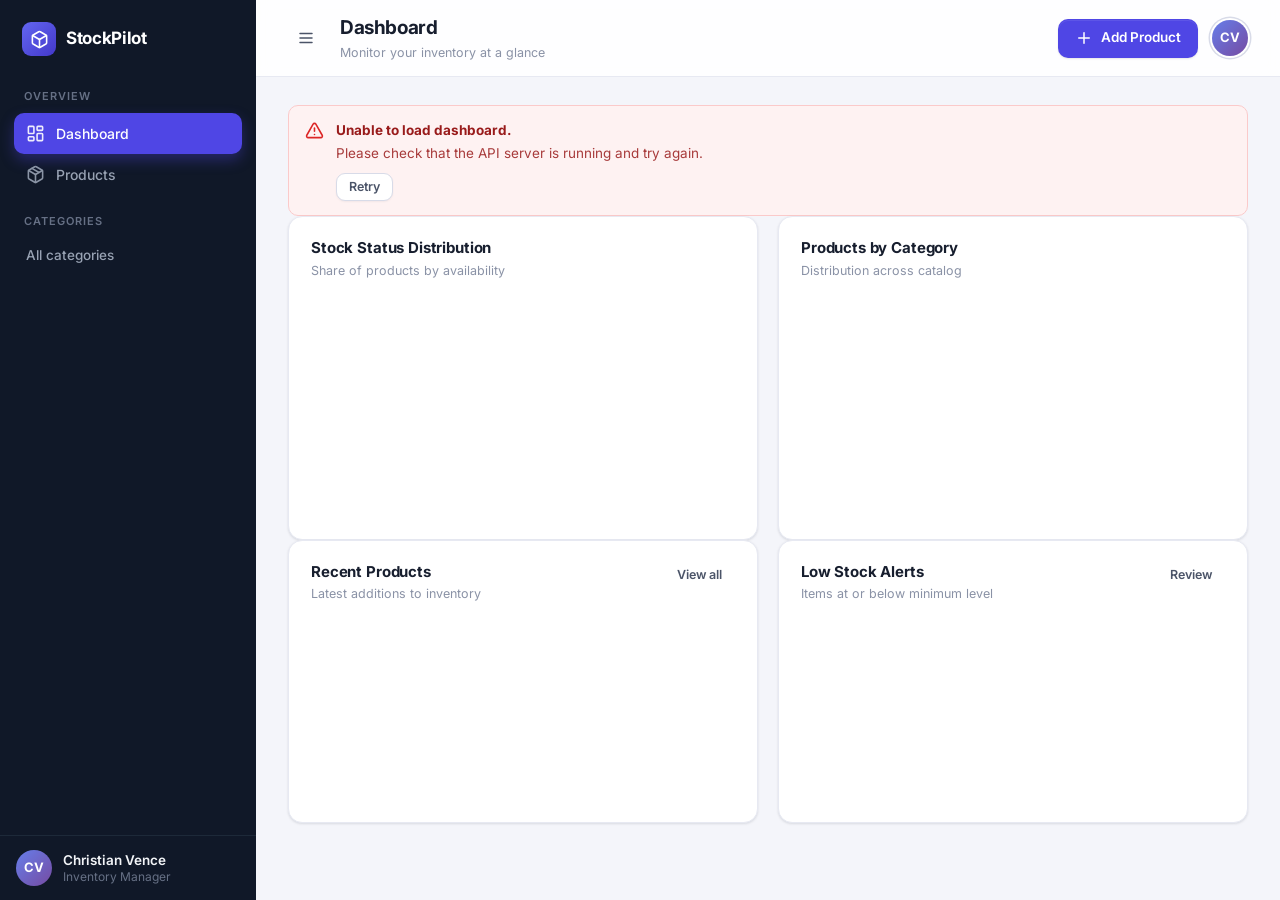
<file: frontend/index.html>
<!DOCTYPE html>
<html lang="en">
<head>
  <meta charset="UTF-8">
  <meta name="viewport" content="width=device-width, initial-scale=1.0">
  <title>StockPilot — Dashboard</title>
  <link rel="preconnect" href="https://fonts.googleapis.com">
  <link rel="preconnect" href="https://fonts.gstatic.com" crossorigin>
  <link href="https://fonts.googleapis.com/css2?family=Inter:wght@400;500;600;700;800&display=swap" rel="stylesheet">
  <link rel="stylesheet" href="css/style.css">
  <link rel="stylesheet" href="css/dashboard.css">
</head>
<body class="app-layout">

  <div class="sidebar-backdrop" id="sidebarBackdrop" hidden></div>

  <!-- ============ Sidebar ============ -->
  <aside class="sidebar" id="sidebar">
    <div class="sidebar-brand">
      <span class="brand-logo">
        <svg viewBox="0 0 24 24" fill="none" stroke="currentColor" stroke-width="2" stroke-linecap="round" stroke-linejoin="round"><path d="M21 8a2 2 0 0 0-1-1.73l-7-4a2 2 0 0 0-2 0l-7 4A2 2 0 0 0 3 8v8a2 2 0 0 0 1 1.73l7 4a2 2 0 0 0 2 0l7-4A2 2 0 0 0 21 16Z"/><path d="m3.3 7 8.7 5 8.7-5"/><path d="M12 22V12"/></svg>
      </span>
      <span class="brand-name">StockPilot</span>
    </div>

    <nav class="sidebar-nav" aria-label="Main navigation">
      <p class="nav-section">Overview</p>
      <a href="index.html" class="nav-item active" data-page="dashboard">
        <svg viewBox="0 0 24 24" fill="none" stroke="currentColor" stroke-width="2" stroke-linecap="round" stroke-linejoin="round"><rect x="3" y="3" width="7" height="9" rx="1"/><rect x="14" y="3" width="7" height="5" rx="1"/><rect x="14" y="12" width="7" height="9" rx="1"/><rect x="3" y="16" width="7" height="5" rx="1"/></svg>
        Dashboard
      </a>
      <a href="products.html" class="nav-item" data-page="products">
        <svg viewBox="0 0 24 24" fill="none" stroke="currentColor" stroke-width="2" stroke-linecap="round" stroke-linejoin="round"><path d="m7.5 4.27 9 5.15"/><path d="M21 8a2 2 0 0 0-1-1.73l-7-4a2 2 0 0 0-2 0l-7 4A2 2 0 0 0 3 8v8a2 2 0 0 0 1 1.73l7 4a2 2 0 0 0 2 0l7-4A2 2 0 0 0 21 16Z"/><path d="m3.3 7 8.7 5 8.7-5"/><path d="M12 22V12"/></svg>
        Products
      </a>

      <p class="nav-section">Categories</p>
      <div class="nav-categories" id="navCategories">
        <div class="nav-skeleton-group"><span></span><span></span><span></span><span></span></div>
      </div>
    </nav>

    <div class="sidebar-footer">
      <div class="user-chip">
        <span class="avatar">CV</span>
        <div class="user-meta">
          <span class="user-name">Christian Vence</span>
          <span class="user-role">Inventory Manager</span>
        </div>
      </div>
    </div>
  </aside>

  <!-- ============ Main area ============ -->
  <div class="main-wrapper">

    <header class="topbar">
      <button class="icon-btn menu-toggle" id="menuToggle" aria-label="Toggle navigation">
        <svg viewBox="0 0 24 24" fill="none" stroke="currentColor" stroke-width="2" stroke-linecap="round"><line x1="4" y1="6" x2="20" y2="6"/><line x1="4" y1="12" x2="20" y2="12"/><line x1="4" y1="18" x2="20" y2="18"/></svg>
      </button>
      <div class="page-heading">
        <h1>Dashboard</h1>
        <p>Monitor your inventory at a glance</p>
      </div>
      <div class="topbar-actions">
        <a href="products.html?action=new" class="btn btn-primary">
          <svg viewBox="0 0 24 24" fill="none" stroke="currentColor" stroke-width="2" stroke-linecap="round"><path d="M12 5v14"/><path d="M5 12h14"/></svg>
          Add Product
        </a>
        <span class="avatar avatar-ring">CV</span>
      </div>
    </header>

    <main class="page-content">

      <!-- Stat cards -->
      <section class="stats-grid" id="statsGrid" aria-label="Inventory summary">
        <!-- skeleton -->
        <div class="stat-card sk-card"></div>
        <div class="stat-card sk-card"></div>
        <div class="stat-card sk-card"></div>
        <div class="stat-card sk-card"></div>
        <div class="stat-card sk-card"></div>
      </section>

      <div id="dashError" class="alert alert-error" hidden>
        <svg viewBox="0 0 24 24" fill="none" stroke="currentColor" stroke-width="2" stroke-linecap="round" stroke-linejoin="round"><path d="m21.73 18-8-14a2 2 0 0 0-3.48 0l-8 14A2 2 0 0 0 4 21h16a2 2 0 0 0 1.73-3Z"/><path d="M12 9v4"/><path d="M12 17h.01"/></svg>
        <div>
          <strong>Unable to load dashboard.</strong>
          <p>Please check that the API server is running and try again.</p>
          <button class="btn btn-outline btn-sm" id="retryDashboard">Retry</button>
        </div>
      </div>

      <!-- Charts row -->
      <section class="grid-2 charts-row">
        <article class="card">
          <header class="card-header">
            <h2>Stock Status Distribution</h2>
            <p>Share of products by availability</p>
          </header>
          <div class="donut-wrap" id="statusDonutWrap">
            <div class="donut-loading sk-card"></div>
          </div>
        </article>

        <article class="card">
          <header class="card-header">
            <h2>Products by Category</h2>
            <p>Distribution across catalog</p>
          </header>
          <div class="category-bars" id="categoryBars">
            <div class="sk-bar"></div>
            <div class="sk-bar"></div>
            <div class="sk-bar"></div>
            <div class="sk-bar"></div>
          </div>
        </article>
      </section>

      <!-- Lists row -->
      <section class="grid-2 lists-row">
        <article class="card">
          <header class="card-header card-header-row">
            <div>
              <h2>Recent Products</h2>
              <p>Latest additions to inventory</p>
            </div>
            <a class="btn btn-ghost btn-sm" href="products.html?sort_by=created_at&sort_dir=desc">View all</a>
          </header>
          <ul class="item-list" id="recentList">
            <li class="sk-list-item"></li>
            <li class="sk-list-item"></li>
            <li class="sk-list-item"></li>
          </ul>
        </article>

        <article class="card">
          <header class="card-header card-header-row">
            <div>
              <h2>Low Stock Alerts</h2>
              <p>Items at or below minimum level</p>
            </div>
            <a class="btn btn-ghost btn-sm" href="products.html?status=low_stock">Review</a>
          </header>
          <ul class="item-list" id="lowStockList">
            <li class="sk-list-item"></li>
            <li class="sk-list-item"></li>
            <li class="sk-list-item"></li>
          </ul>
        </article>
      </section>

    </main>
  </div>

  <script src="js/api.js"></script>
  <script src="js/ui.js"></script>
  <script src="js/dashboard.js"></script>
</body>
</html>
</file>
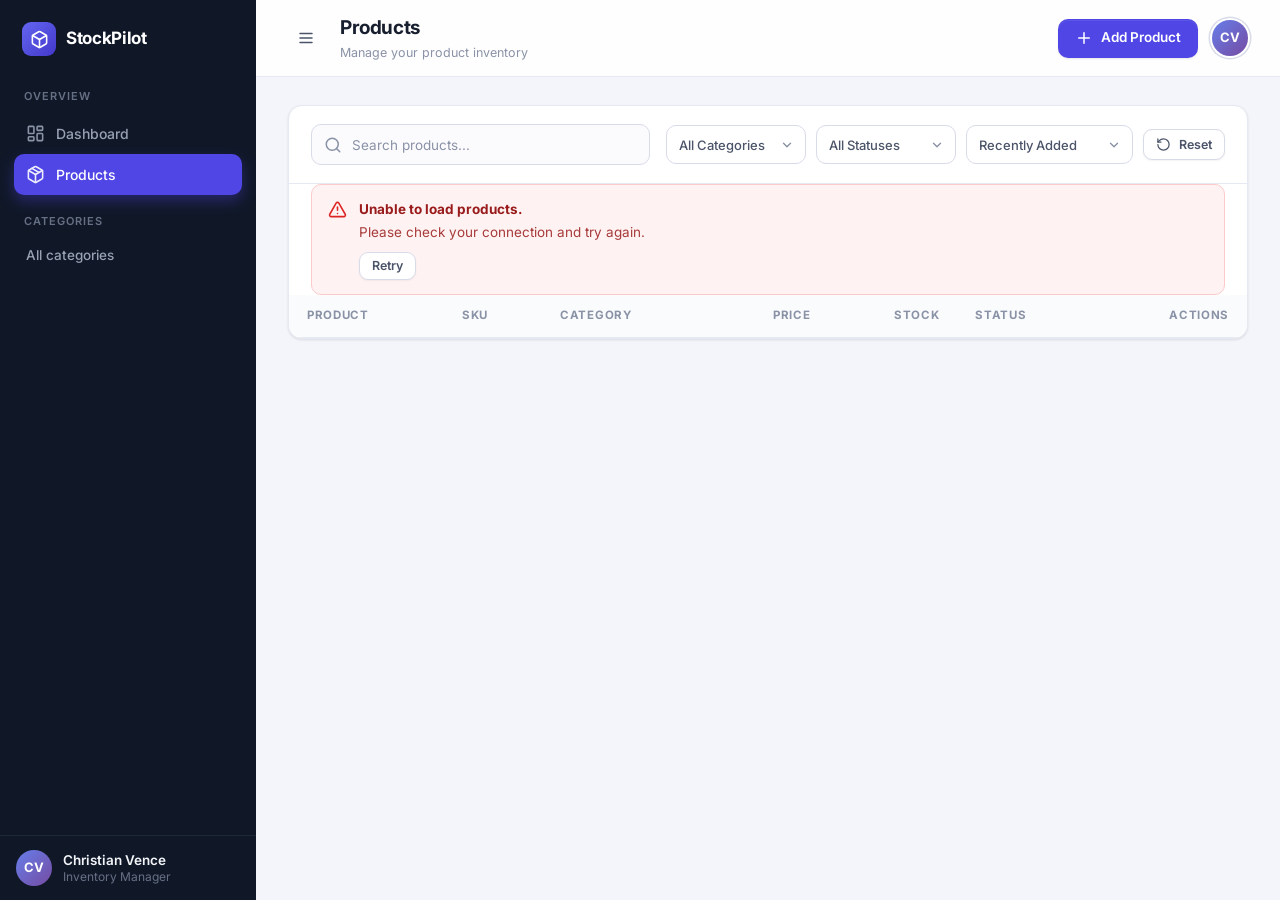
<file: frontend/products.html>
<!DOCTYPE html>
<html lang="en">
<head>
  <meta charset="UTF-8">
  <meta name="viewport" content="width=device-width, initial-scale=1.0">
  <title>StockPilot — Products</title>
  <link rel="preconnect" href="https://fonts.googleapis.com">
  <link rel="preconnect" href="https://fonts.gstatic.com" crossorigin>
  <link href="https://fonts.googleapis.com/css2?family=Inter:wght@400;500;600;700;800&display=swap" rel="stylesheet">
  <link rel="stylesheet" href="css/style.css">
  <link rel="stylesheet" href="css/products.css">
</head>
<body class="app-layout">

  <div class="sidebar-backdrop" id="sidebarBackdrop" hidden></div>

  <!-- ============ Sidebar ============ -->
  <aside class="sidebar" id="sidebar">
    <div class="sidebar-brand">
      <span class="brand-logo">
        <svg viewBox="0 0 24 24" fill="none" stroke="currentColor" stroke-width="2" stroke-linecap="round" stroke-linejoin="round"><path d="M21 8a2 2 0 0 0-1-1.73l-7-4a2 2 0 0 0-2 0l-7 4A2 2 0 0 0 3 8v8a2 2 0 0 0 1 1.73l7 4a2 2 0 0 0 2 0l7-4A2 2 0 0 0 21 16Z"/><path d="m3.3 7 8.7 5 8.7-5"/><path d="M12 22V12"/></svg>
      </span>
      <span class="brand-name">StockPilot</span>
    </div>

    <nav class="sidebar-nav" aria-label="Main navigation">
      <p class="nav-section">Overview</p>
      <a href="index.html" class="nav-item" data-page="dashboard">
        <svg viewBox="0 0 24 24" fill="none" stroke="currentColor" stroke-width="2" stroke-linecap="round" stroke-linejoin="round"><rect x="3" y="3" width="7" height="9" rx="1"/><rect x="14" y="3" width="7" height="5" rx="1"/><rect x="14" y="12" width="7" height="9" rx="1"/><rect x="3" y="16" width="7" height="5" rx="1"/></svg>
        Dashboard
      </a>
      <a href="products.html" class="nav-item active" data-page="products">
        <svg viewBox="0 0 24 24" fill="none" stroke="currentColor" stroke-width="2" stroke-linecap="round" stroke-linejoin="round"><path d="m7.5 4.27 9 5.15"/><path d="M21 8a2 2 0 0 0-1-1.73l-7-4a2 2 0 0 0-2 0l-7 4A2 2 0 0 0 3 8v8a2 2 0 0 0 1 1.73l7 4a2 2 0 0 0 2 0l7-4A2 2 0 0 0 21 16Z"/><path d="m3.3 7 8.7 5 8.7-5"/><path d="M12 22V12"/></svg>
        Products
      </a>

      <p class="nav-section">Categories</p>
      <div class="nav-categories" id="navCategories">
        <div class="nav-skeleton-group"><span></span><span></span><span></span><span></span></div>
      </div>
    </nav>

    <div class="sidebar-footer">
      <div class="user-chip">
        <span class="avatar">CV</span>
        <div class="user-meta">
          <span class="user-name">Christian Vence</span>
          <span class="user-role">Inventory Manager</span>
        </div>
      </div>
    </div>
  </aside>

  <!-- ============ Main area ============ -->
  <div class="main-wrapper">

    <header class="topbar">
      <button class="icon-btn menu-toggle" id="menuToggle" aria-label="Toggle navigation">
        <svg viewBox="0 0 24 24" fill="none" stroke="currentColor" stroke-width="2" stroke-linecap="round"><line x1="4" y1="6" x2="20" y2="6"/><line x1="4" y1="12" x2="20" y2="12"/><line x1="4" y1="18" x2="20" y2="18"/></svg>
      </button>
      <div class="page-heading">
        <h1>Products</h1>
        <p id="productsSubtitle">Manage your product inventory</p>
      </div>
      <div class="topbar-actions">
        <button class="btn btn-primary" id="addProductBtn">
          <svg viewBox="0 0 24 24" fill="none" stroke="currentColor" stroke-width="2" stroke-linecap="round"><path d="M12 5v14"/><path d="M5 12h14"/></svg>
          Add Product
        </button>
        <span class="avatar avatar-ring">CV</span>
      </div>
    </header>

    <main class="page-content">

      <article class="card table-card">

        <!-- Toolbar -->
        <header class="toolbar">
          <div class="search-box">
            <svg viewBox="0 0 24 24" fill="none" stroke="currentColor" stroke-width="2" stroke-linecap="round"><circle cx="11" cy="11" r="8"/><path d="m21 21-4.35-4.35"/></svg>
            <input type="search" id="searchInput" placeholder="Search products..." autocomplete="off">
          </div>

          <div class="toolbar-controls">
            <select id="categoryFilter" aria-label="Filter by category">
              <option value="">All Categories</option>
            </select>

            <select id="statusFilter" aria-label="Filter by stock status">
              <option value="">All Statuses</option>
              <option value="in_stock">In Stock</option>
              <option value="low_stock">Low Stock</option>
              <option value="out_of_stock">Out of Stock</option>
            </select>

            <select id="sortBy" aria-label="Sort products">
              <option value="created_at:desc">Recently Added</option>
              <option value="name:asc">Name (A–Z)</option>
              <option value="name:desc">Name (Z–A)</option>
              <option value="price:asc">Price (Low → High)</option>
              <option value="price:desc">Price (High → Low)</option>
              <option value="stock_quantity:asc">Stock (Low → High)</option>
              <option value="stock_quantity:desc">Stock (High → Low)</option>
            </select>

            <button class="btn btn-outline btn-sm" id="resetFilters" title="Reset filters">
              <svg viewBox="0 0 24 24" fill="none" stroke="currentColor" stroke-width="2" stroke-linecap="round" stroke-linejoin="round"><path d="M3 12a9 9 0 1 0 9-9 9.75 9.75 0 0 0-6.74 2.74L3 8"/><path d="M3 3v5h5"/></svg>
              Reset
            </button>
          </div>
        </header>

        <!-- Error state -->
        <div class="alert alert-error alert-inline" id="tableError" hidden>
          <svg viewBox="0 0 24 24" fill="none" stroke="currentColor" stroke-width="2" stroke-linecap="round" stroke-linejoin="round"><path d="m21.73 18-8-14a2 2 0 0 0-3.48 0l-8 14A2 2 0 0 0 4 21h16a2 2 0 0 0 1.73-3Z"/><path d="M12 9v4"/><path d="M12 17h.01"/></svg>
          <div>
            <strong>Unable to load products.</strong>
            <p>Please check your connection and try again.</p>
            <button class="btn btn-outline btn-sm" id="retryLoad">Retry</button>
          </div>
        </div>

        <!-- Table -->
        <div class="table-scroll">
          <table class="product-table">
            <thead>
              <tr>
                <th>Product</th>
                <th>SKU</th>
                <th>Category</th>
                <th class="th-right">Price</th>
                <th class="th-right">Stock</th>
                <th>Status</th>
                <th class="th-right">Actions</th>
              </tr>
            </thead>
            <tbody id="productTableBody"></tbody>
          </table>
        </div>

        <!-- Empty state -->
        <div class="empty-state" id="emptyState" hidden>
          <div class="empty-icon">
            <svg viewBox="0 0 24 24" fill="none" stroke="currentColor" stroke-width="1.6" stroke-linecap="round" stroke-linejoin="round"><path d="M21 8a2 2 0 0 0-1-1.73l-7-4a2 2 0 0 0-2 0l-7 4A2 2 0 0 0 3 8v8a2 2 0 0 0 1 1.73l7 4a2 2 0 0 0 2 0l7-4A2 2 0 0 0 21 16Z"/><path d="m3.3 7 8.7 5 8.7-5"/><path d="M12 22V12"/></svg>
          </div>
          <h3>No products found</h3>
          <p>Add your first product to start managing<br>your inventory.</p>
          <button class="btn btn-primary" id="emptyAddBtn">
            <svg viewBox="0 0 24 24" fill="none" stroke="currentColor" stroke-width="2" stroke-linecap="round"><path d="M12 5v14"/><path d="M5 12h14"/></svg>
            Add Product
          </button>
        </div>

        <!-- Pagination -->
        <footer class="table-footer" id="tableFooter" hidden>
          <p class="page-info" id="pageInfo"></p>
          <div class="pager">
            <button class="btn btn-outline btn-sm" id="prevPage">&laquo; Prev</button>
            <button class="btn btn-outline btn-sm" id="nextPage">Next &raquo;</button>
          </div>
        </footer>
      </article>

    </main>
  </div>

  <!-- ============ Product form modal ============ -->
  <div class="modal-overlay" id="productModal" hidden>
    <div class="modal" role="dialog" aria-modal="true" aria-labelledby="modalTitle">
      <header class="modal-header">
        <div>
          <h2 id="modalTitle">Add Product</h2>
          <p id="modalSubtitle">Fill in the details below to create a new product.</p>
        </div>
        <button class="icon-btn modal-close" data-close-modal aria-label="Close dialog">
          <svg viewBox="0 0 24 24" fill="none" stroke="currentColor" stroke-width="2" stroke-linecap="round"><path d="M18 6 6 18"/><path d="m6 6 12 12"/></svg>
        </button>
      </header>

      <form id="productForm" novalidate>
        <input type="hidden" id="productId" name="id">

        <div class="form-grid">
          <div class="form-group span-2">
            <label for="productName">Product Name <span class="req">*</span></label>
            <input type="text" id="productName" name="name" placeholder="e.g. Wireless Mouse MX-200" maxlength="150">
            <small class="field-error" data-error-for="name"></small>
          </div>

          <div class="form-group">
            <label for="productSku">SKU</label>
            <input type="text" id="productSku" name="sku" placeholder="Auto-generated if left blank" maxlength="50">
            <small class="field-hint">Leave blank to auto-generate.</small>
            <small class="field-error" data-error-for="sku"></small>
          </div>

          <div class="form-group">
            <label for="productCategory">Category <span class="req">*</span></label>
            <select id="productCategory" name="category_id">
              <option value="">Select category…</option>
            </select>
            <small class="field-error" data-error-for="category_id"></small>
          </div>

          <div class="form-group">
            <label for="productPrice">Price ($) <span class="req">*</span></label>
            <input type="number" id="productPrice" name="price" placeholder="0.00" min="0" step="0.01">
            <small class="field-error" data-error-for="price"></small>
          </div>

          <div class="form-group">
            <label for="productStock">Stock Quantity <span class="req">*</span></label>
            <input type="number" id="productStock" name="stock_quantity" placeholder="0" min="0" step="1">
            <small class="field-error" data-error-for="stock_quantity"></small>
          </div>

          <div class="form-group">
            <label for="productMinStock">Minimum Stock Level <span class="req">*</span></label>
            <input type="number" id="productMinStock" name="minimum_stock" placeholder="0" min="0" step="1">
            <small class="field-hint">Alerts trigger at or below this level.</small>
            <small class="field-error" data-error-for="minimum_stock"></small>
          </div>

          <div class="form-group">
            <label for="productImage">Product Image</label>
            <div class="file-field" id="fileField">
              <input type="file" id="productImage" name="image" accept="image/png,image/jpeg,image/gif,image/webp" hidden>
              <button type="button" class="btn btn-outline btn-sm" id="imagePickBtn">
                <svg viewBox="0 0 24 24" fill="none" stroke="currentColor" stroke-width="2" stroke-linecap="round" stroke-linejoin="round"><path d="M21 15V6a2 2 0 0 0-2-2H5a2 2 0 0 0-2 2v9"/><path d="m3 15 4.09-4.09a2 2 0 0 1 2.82 0L16 17"/><circle cx="10" cy="9" r="1.5"/><path d="M21 15l-4.09-4.09a2 2 0 0 0-2.82 0L8 17"/></svg>
                Choose image
              </button>
              <small class="file-name" id="fileName">JPG, PNG, GIF or WebP — max 2&nbsp;MB</small>
            </div>
            <small class="field-error" data-error-for="image"></small>
          </div>

          <div class="form-group image-preview-group" id="imagePreviewGroup" hidden>
            <img id="imagePreview" alt="Image preview">
            <button type="button" class="icon-btn remove-image" id="removeImageBtn" title="Remove image">
              <svg viewBox="0 0 24 24" fill="none" stroke="currentColor" stroke-width="2" stroke-linecap="round"><path d="M18 6 6 18"/><path d="m6 6 12 12"/></svg>
            </button>
          </div>
        </div>

        <footer class="modal-actions">
          <button type="button" class="btn btn-ghost" data-close-modal>Cancel</button>
          <button type="submit" class="btn btn-primary" id="submitProductBtn">
            <span class="spinner" hidden></span>
            <span id="submitLabel">Create Product</span>
          </button>
        </footer>
      </form>
    </div>
  </div>

  <!-- ============ Delete confirm modal ============ -->
  <div class="modal-overlay" id="deleteModal" hidden>
    <div class="modal modal-sm" role="alertdialog" aria-modal="true" aria-labelledby="deleteTitle">
      <header class="modal-header no-border">
        <div class="delete-icon">
          <svg viewBox="0 0 24 24" fill="none" stroke="currentColor" stroke-width="2" stroke-linecap="round" stroke-linejoin="round"><path d="M3 6h18"/><path d="M19 6v14a2 2 0 0 1-2 2H7a2 2 0 0 1-2-2V6"/><path d="M8 6V4a2 2 0 0 1 2-2h4a2 2 0 0 1 2 2v2"/><line x1="10" y1="11" x2="10" y2="17"/><line x1="14" y1="11" x2="14" y2="17"/></svg>
        </div>
      </header>
      <div class="delete-body">
        <h2 id="deleteTitle">Delete Product?</h2>
        <p id="deleteMessage">Are you sure you want to permanently remove this product from your inventory?</p>
      </div>
      <footer class="modal-actions centered">
        <button class="btn btn-ghost" id="cancelDelete">Cancel</button>
        <button class="btn btn-danger" id="confirmDelete">
          <span class="spinner spinner-light" hidden></span>
          <span>Delete</span>
        </button>
      </footer>
    </div>
  </div>

  <script src="js/api.js"></script>
  <script src="js/ui.js"></script>
  <script src="js/products.js"></script>
</body>
</html>
</file>
<file: frontend/css/style.css>
/* ============================================================
   StockPilot — Shared styles (design system + layout)
   ============================================================ */

/* ---------- Design tokens ---------- */
:root {
  --bg: #f4f5fa;
  --surface: #ffffff;
  --border: #e7e9f2;
  --border-strong: #d8dbe8;

  --text-1: #171e2e;
  --text-2: #4b5468;
  --text-3: #8a92a6;

  --primary: #4f46e5;
  --primary-strong: #4338ca;
  --primary-soft: #eef0fe;

  --success: #16a34a;
  --success-bg: #ecfdf3;
  --success-border: #c7f0d4;

  --warning: #b45309;
  --warning-bg: #fff8eb;
  --warning-border: #fbe3ae;

  --danger: #dc2626;
  --danger-strong: #b91c1c;
  --danger-bg: #fef2f2;
  --danger-border: #fbcaca;

  --sidebar-bg: #101828;
  --sidebar-text: #98a2b3;
  --sidebar-active: #1d2939;

  --radius-sm: 8px;
  --radius-md: 10px;
  --radius-lg: 14px;

  --shadow-xs: 0 1px 2px rgba(16, 24, 40, .05);
  --shadow-sm: 0 1px 3px rgba(16, 24, 40, .08), 0 1px 2px rgba(16, 24, 40, .04);
  --shadow-lg: 0 20px 45px rgba(16, 24, 40, .18);

  --font: 'Inter', -apple-system, BlinkMacSystemFont, 'Segoe UI', Roboto, sans-serif;
}

/* ---------- Reset ---------- */
*, *::before, *::after { box-sizing: border-box; }

html { -webkit-text-size-adjust: 100%; }

body {
  margin: 0;
  font-family: var(--font);
  font-size: 14px;
  line-height: 1.5;
  color: var(--text-1);
  background: var(--bg);
  -webkit-font-smoothing: antialiased;
}

img { max-width: 100%; display: block; }

h1, h2, h3, p, ul { margin: 0; }
ul { padding: 0; list-style: none; }
button { font-family: inherit; cursor: pointer; }
input, select { font-family: inherit; }

svg { width: 18px; height: 18px; flex-shrink: 0; }

[hidden] { display: none !important; }

/* ============================================================
   Layout
   ============================================================ */
.app-layout { min-height: 100vh; }

.main-wrapper {
  margin-left: 256px;
  min-height: 100vh;
  display: flex;
  flex-direction: column;
  transition: margin-left .25s ease;
}

.page-content {
  padding: 28px 32px 48px;
  flex: 1;
}

/* ============================================================
   Sidebar
   ============================================================ */
.sidebar {
  position: fixed;
  inset: 0 auto 0 0;
  width: 256px;
  background: var(--sidebar-bg);
  color: var(--sidebar-text);
  display: flex;
  flex-direction: column;
  z-index: 60;
}

.sidebar-brand {
  display: flex;
  align-items: center;
  gap: 10px;
  padding: 22px 22px 20px;
  color: #fff;
}

.brand-logo {
  display: grid;
  place-items: center;
  width: 34px;
  height: 34px;
  border-radius: 9px;
  background: linear-gradient(135deg, #6366f1, #4338ca);
  color: #fff;
}
.brand-logo svg { width: 19px; height: 19px; }

.brand-name {
  font-size: 17px;
  font-weight: 700;
  letter-spacing: -.02em;
}

.sidebar-nav {
  flex: 1;
  overflow-y: auto;
  padding: 6px 14px 20px;
}

.nav-section {
  margin: 18px 10px 8px;
  font-size: 11px;
  font-weight: 600;
  letter-spacing: .09em;
  text-transform: uppercase;
  color: #667085;
}
.nav-section:first-child { margin-top: 6px; }

.nav-item,
.nav-subitem {
  display: flex;
  align-items: center;
  gap: 11px;
  padding: 10px 12px;
  border-radius: var(--radius-md);
  color: var(--sidebar-text);
  text-decoration: none;
  font-weight: 500;
  transition: background .15s ease, color .15s ease;
}

.nav-item:hover, .nav-subitem:hover { background: var(--sidebar-active); color: #eaecf0; }

.nav-item.active {
  background: var(--primary);
  color: #fff;
  box-shadow: 0 6px 14px rgba(79, 70, 229, .35);
}

.nav-item svg { width: 19px; height: 19px; opacity: .9; }

.nav-categories { display: flex; flex-direction: column; gap: 2px; }

.nav-subitem { justify-content: space-between; font-size: 13.5px; padding-top: 8px; padding-bottom: 8px; }
.nav-subitem span:first-child { overflow: hidden; text-overflow: ellipsis; white-space: nowrap; }

.nav-count {
  min-width: 24px;
  text-align: center;
  padding: 1px 7px;
  border-radius: 99px;
  background: var(--sidebar-active);
  color: #cbd5e1;
  font-size: 11.5px;
  font-weight: 600;
}
.nav-subitem:hover .nav-count { background: #334155; }

.nav-skeleton-group { display: flex; flex-direction: column; gap: 8px; padding: 4px 12px; }
.nav-skeleton-group span { height: 12px; border-radius: 6px; background: #1d2939; }
.nav-skeleton-group span:nth-child(2) { width: 80%; }
.nav-skeleton-group span:nth-child(3) { width: 65%; }
.nav-skeleton-group span:nth-child(4) { width: 72%; }

.sidebar-footer {
  padding: 14px 16px;
  border-top: 1px solid #1d2939;
}

.user-chip { display: flex; align-items: center; gap: 11px; }

.user-meta { display: flex; flex-direction: column; line-height: 1.25; min-width: 0; }
.user-name { color: #f2f4f7; font-size: 13.5px; font-weight: 600; white-space: nowrap; overflow: hidden; text-overflow: ellipsis; }
.user-role { color: #667085; font-size: 12px; }

.avatar {
  display: inline-grid;
  place-items: center;
  width: 36px;
  height: 36px;
  border-radius: 50%;
  background: linear-gradient(135deg, #667eea, #764ba2);
  color: #fff;
  font-size: 13px;
  font-weight: 700;
  flex-shrink: 0;
  user-select: none;
}
.avatar-ring { box-shadow: 0 0 0 2px var(--surface), 0 0 0 3.5px var(--border-strong); }

.sidebar-backdrop {
  position: fixed;
  inset: 0;
  background: rgba(16, 24, 40, .55);
  backdrop-filter: blur(1px);
  z-index: 55;
}

/* ============================================================
   Topbar
   ============================================================ */
.topbar {
  position: sticky;
  top: 0;
  z-index: 40;
  display: flex;
  align-items: center;
  gap: 16px;
  padding: 14px 32px;
  background: rgba(255, 255, 255, .86);
  backdrop-filter: blur(10px);
  border-bottom: 1px solid var(--border);
}

.menu-toggle { display: none; }

.page-heading h1 {
  font-size: 19px;
  font-weight: 700;
  letter-spacing: -.02em;
}
.page-heading p { font-size: 12.5px; color: var(--text-3); margin-top: 1px; }

.topbar-actions {
  margin-left: auto;
  display: flex;
  align-items: center;
  gap: 14px;
}

/* ============================================================
   Buttons
   ============================================================ */
.btn {
  display: inline-flex;
  align-items: center;
  justify-content: center;
  gap: 8px;
  padding: 9.5px 16px;
  border-radius: var(--radius-md);
  border: 1px solid transparent;
  font-size: 13.5px;
  font-weight: 600;
  line-height: 1;
  text-decoration: none;
  white-space: nowrap;
  transition: background .15s ease, border-color .15s ease, color .15s ease, box-shadow .15s ease;
}

.btn-primary {
  background: var(--primary);
  color: #fff;
  box-shadow: 0 1px 2px rgba(16, 24, 40, .1), inset 0 1px 0 rgba(255,255,255,.08);
}
.btn-primary:hover { background: var(--primary-strong); }
.btn-primary:disabled { opacity: .65; cursor: not-allowed; }

.btn-outline {
  background: var(--surface);
  border-color: var(--border-strong);
  color: var(--text-2);
  box-shadow: var(--shadow-xs);
}
.btn-outline:hover { border-color: #b9bfd3; color: var(--text-1); }

.btn-ghost { background: transparent; color: var(--text-2); }
.btn-ghost:hover { background: #eceef5; color: var(--text-1); }

.btn-danger { background: var(--danger); color: #fff; }
.btn-danger:hover { background: var(--danger-strong); }

.btn-sm { padding: 7px 12px; font-size: 12.5px; border-radius: 9px; }
.btn-sm svg { width: 15px; height: 15px; }

.icon-btn {
  display: grid;
  place-items: center;
  width: 36px;
  height: 36px;
  border: none;
  border-radius: var(--radius-md);
  background: transparent;
  color: var(--text-2);
  transition: background .15s ease;
}
.icon-btn:hover { background: #eceef5; color: var(--text-1); }

/* Action buttons in tables */
.row-actions { display: inline-flex; gap: 4px; }
.action-btn {
  display: grid;
  place-items: center;
  width: 31px;
  height: 31px;
  border: none;
  border-radius: 8px;
  background: transparent;
  color: var(--text-3);
  transition: background .15s ease, color .15s ease;
}
.action-btn svg { width: 15.5px; height: 15.5px; }
.action-btn.view:hover { background: var(--primary-soft); color: var(--primary); }
.action-btn.edit:hover { background: var(--warning-bg); color: var(--warning); }
.action-btn.delete:hover { background: var(--danger-bg); color: var(--danger); }

/* Spinner */
.spinner {
  width: 15px;
  height: 15px;
  border: 2px solid rgba(255, 255, 255, .35);
  border-top-color: #fff;
  border-radius: 50%;
  animation: spin .7s linear infinite;
}
.spinner-dark { border-color: rgba(79, 70, 229, .25); border-top-color: var(--primary); }

@keyframes spin { to { transform: rotate(360deg); } }

/* ============================================================
   Cards
   ============================================================ */
.card {
  background: var(--surface);
  border: 1px solid var(--border);
  border-radius: var(--radius-lg);
  box-shadow: var(--shadow-sm);
}

.card-header { padding: 20px 22px 0; }
.card-header h2 { font-size: 15px; font-weight: 700; letter-spacing: -.01em; }
.card-header p { font-size: 12.5px; color: var(--text-3); margin-top: 2px; }

.card-header-row {
  display: flex;
  align-items: flex-start;
  justify-content: space-between;
  gap: 12px;
}

/* Generic two-column section */
.grid-2 {
  display: grid;
  grid-template-columns: repeat(2, minmax(0, 1fr));
  gap: 20px;
}

/* ============================================================
   Badges & status pills
   ============================================================ */
.badge {
  display: inline-flex;
  align-items: center;
  gap: 6px;
  padding: 4px 10px;
  border-radius: 99px;
  font-size: 12px;
  font-weight: 600;
  line-height: 1.35;
  white-space: nowrap;
}
.badge::before {
  content: '';
  width: 6px;
  height: 6px;
  border-radius: 50%;
  background: currentColor;
}

.badge-in_stock    { background: var(--success-bg); color: #15803d; border: 1px solid var(--success-border); }
.badge-low_stock   { background: var(--warning-bg); color: var(--warning); border: 1px solid var(--warning-border); }
.badge-out_of_stock{ background: var(--danger-bg);  color: var(--danger);  border: 1px solid var(--danger-border); }

/* ============================================================
   Alerts / states
   ============================================================ */
.alert {
  display: flex;
  gap: 12px;
  align-items: flex-start;
  padding: 14px 16px;
  border-radius: var(--radius-md);
  font-size: 13.5px;
}
.alert svg { width: 19px; height: 19px; margin-top: 1px; }
.alert p { margin-top: 2px; color: inherit; opacity: .85; }
.alert .btn { margin-top: 10px; }

.alert-error { background: var(--danger-bg); border: 1px solid var(--danger-border); color: #991b1b; }
.alert-error svg { color: var(--danger); }

.alert-inline { margin: 0 22px; }

/* Empty state */
.empty-state {
  display: flex;
  flex-direction: column;
  align-items: center;
  text-align: center;
  padding: 56px 24px 64px;
  gap: 6px;
}
.empty-state h3 { font-size: 16px; font-weight: 700; margin-top: 16px; }
.empty-state p { color: var(--text-3); font-size: 13.5px; }
.empty-state .btn { margin-top: 18px; }

.empty-icon {
  display: grid;
  place-items: center;
  width: 64px;
  height: 64px;
  border-radius: 18px;
  background: var(--bg);
  border: 1px dashed var(--border-strong);
  color: var(--text-3);
}
.empty-icon svg { width: 30px; height: 30px; }

/* Skeleton shimmer */
.sk-card { position: relative; overflow: hidden; }
.sk-card::after {
  content: '';
  position: absolute;
  inset: 0;
  background: linear-gradient(90deg, transparent, rgba(255,255,255,.65), transparent);
  animation: shimmer 1.4s infinite;
}
@keyframes shimmer { from { transform: translateX(-100%);} to { transform: translateX(100%);} }

/* ============================================================
   Forms
   ============================================================ */
.form-grid {
  display: grid;
  grid-template-columns: repeat(2, minmax(0, 1fr));
  gap: 16px 18px;
  padding: 22px 24px;
}

.span-2 { grid-column: span 2; }

.form-group { display: flex; flex-direction: column; gap: 6px; min-width: 0; }

.form-group label {
  font-size: 12.5px;
  font-weight: 600;
  color: var(--text-2);
}
.req { color: var(--danger); }

.form-group input[type="text"],
.form-group input[type="number"],
.form-group select {
  height: 41px;
  padding: 0 12px;
  border: 1px solid var(--border-strong);
  border-radius: var(--radius-md);
  background: var(--surface);
  font-size: 13.5px;
  color: var(--text-1);
  transition: border-color .15s ease, box-shadow .15s ease;
  width: 100%;
}

.form-group input:focus, .form-group select:focus {
  outline: none;
  border-color: var(--primary);
  box-shadow: 0 0 0 3.5px rgba(79, 70, 229, .13);
}

.form-group input.invalid, .form-group select.invalid { border-color: var(--danger); }
.form-group input.invalid:focus, .form-group select.invalid:focus { box-shadow: 0 0 0 3.5px rgba(220, 38, 38, .12); }

.field-hint { font-size: 11.5px; color: var(--text-3); }
.field-error { font-size: 11.5px; color: var(--danger); min-height: 14px; font-weight: 500; }
.field-error:empty { display: none; }

/* File field */
.file-field { display: flex; align-items: center; gap: 10px; flex-wrap: wrap; }
.file-name { font-size: 11.5px; color: var(--text-3); max-width: 100%; word-break: break-all; }

.image-preview-group {
  flex-direction: row !important;
  align-items: flex-start !important;
  gap: 10px !important;
}
.image-preview-group img {
  width: 74px;
  height: 74px;
  object-fit: cover;
  border-radius: var(--radius-md);
  border: 1px solid var(--border);
}
.remove-image { border: 1px solid var(--border-strong); background: var(--surface); width: 28px; height: 28px; }
.remove-image svg { width: 13px; height: 13px; }

/* ============================================================
   Modals
   ============================================================ */
.modal-overlay {
  position: fixed;
  inset: 0;
  z-index: 90;
  display: grid;
  place-items: center;
  padding: 20px;
  background: rgba(16, 24, 40, .55);
  backdrop-filter: blur(3px);
  animation: fadeIn .18s ease;
}

.modal {
  width: min(720px, 100%);
  max-height: calc(100vh - 48px);
  overflow-y: auto;
  background: var(--surface);
  border-radius: 16px;
  box-shadow: var(--shadow-lg);
  animation: popIn .22s cubic-bezier(.2, .9, .3, 1.2);
}

.modal-sm { width: min(430px, 100%); }

@keyframes fadeIn { from { opacity: 0; } to { opacity: 1; } }
@keyframes popIn { from { opacity: 0; transform: translateY(14px) scale(.97); } to { opacity: 1; transform: none; } }

.modal-header {
  position: sticky;
  top: 0;
  z-index: 2;
  display: flex;
  align-items: flex-start;
  justify-content: space-between;
  gap: 14px;
  padding: 22px 24px 16px;
  background: var(--surface);
  border-bottom: 1px solid var(--border);
}
.modal-header.no-border { border-bottom: none; }
.modal-header h2 { font-size: 17px; font-weight: 700; letter-spacing: -.01em; }
.modal-header p { font-size: 12.5px; color: var(--text-3); margin-top: 3px; }

.modal-actions {
  display: flex;
  justify-content: flex-end;
  gap: 10px;
  padding: 18px 24px 24px;
  border-top: 1px solid var(--border);
  background: #fbfbfd;
  position: sticky;
  bottom: 0;
}
.modal-actions.centered { justify-content: center; border-top: none; background: var(--surface); }

/* Delete dialog specifics */
.delete-body { text-align: center; padding: 4px 32px 8px; }
.delete-body h2 { font-size: 17px; }
.delete-body p { margin-top: 8px; font-size: 13.5px; color: var(--text-2); }

.delete-icon {
  display: grid;
  place-items: center;
  width: 58px;
  height: 58px;
  margin: 26px auto 0;
  border-radius: 50%;
  background: var(--danger-bg);
  color: var(--danger);
}
.delete-icon svg { width: 26px; height: 26px; }

/* ============================================================
   Toasts
   ============================================================ */
.toast-container {
  position: fixed;
  top: 18px;
  right: 18px;
  z-index: 120;
  display: flex;
  flex-direction: column;
  gap: 10px;
  width: min(360px, calc(100vw - 36px));
}

.toast {
  display: flex;
  align-items: flex-start;
  gap: 11px;
  padding: 13px 14px;
  background: var(--surface);
  border: 1px solid var(--border);
  border-left-width: 3.5px;
  border-radius: 12px;
  box-shadow: 0 12px 30px rgba(16, 24, 40, .16);
  animation: toastIn .28s cubic-bezier(.2, .9, .3, 1.15);
}
.toast.leaving { animation: toastOut .22s ease forwards; }

@keyframes toastIn { from { opacity: 0; transform: translateX(24px); } to { opacity: 1; transform: none; } }
@keyframes toastOut { to { opacity: 0; transform: translateX(24px); } }

.toast svg { width: 18px; height: 18px; margin-top: 1px; }
.toast-content { min-width: 0; flex: 1; }
.toast-title { font-size: 13.5px; font-weight: 700; }
.toast-message { font-size: 12.5px; color: var(--text-2); margin-top: 1px; word-break: break-word; }

.toast-close {
  border: none;
  background: transparent;
  color: var(--text-3);
  padding: 2px;
  display: grid;
  place-items: center;
}
.toast-close svg { width: 14px; height: 14px; margin: 0; }

.toast-success { border-left-color: var(--success); }
.toast-success > svg:first-of-type { color: var(--success); }
.toast-error   { border-left-color: var(--danger); }
.toast-error > svg:first-of-type { color: var(--danger); }
.toast-warning { border-left-color: var(--warning); }
.toast-warning > svg:first-of-type { color: var(--warning); }
.toast-info    { border-left-color: var(--primary); }
.toast-info > svg:first-of-type { color: var(--primary); }

/* ============================================================
   Responsive
   ============================================================ */
@media (max-width: 1024px) {
  .main-wrapper { margin-left: 0; }
  .page-content { padding: 22px 20px 44px; }

  .sidebar { transform: translateX(-100%); transition: transform .25s ease; box-shadow: none; }
  .sidebar.open { transform: translateX(0); box-shadow: var(--shadow-lg); }

  .menu-toggle { display: grid; }
  .grid-2 { grid-template-columns: 1fr; }
  .topbar { padding: 12px 20px; }
}

@media (min-width: 1025px) {
  .sidebar-backdrop { display: none !important; }
}

@media (max-width: 560px) {
  .topbar-actions .btn-primary span { display: none; }
  .topbar-actions .btn-primary { padding: 9.5px 11px; }
  .page-heading p { display: none; }
  .avatar-ring { display: none; }
  .form-grid { grid-template-columns: 1fr; }
  .span-2 { grid-column: span 1; }
  .modal-overlay { padding: 12px; }
}
</file>
<file: frontend/css/dashboard.css>
/* ============================================================
   Dashboard page styles
   ============================================================ */

/* ---------- Stat cards ---------- */
.stats-grid {
  display: grid;
  grid-template-columns: repeat(5, minmax(0, 1fr));
  gap: 18px;
  margin-bottom: 20px;
}

.stat-card {
  display: flex;
  flex-direction: column;
  gap: 12px;
  padding: 18px;
  background: var(--surface);
  border: 1px solid var(--border);
  border-radius: var(--radius-lg);
  box-shadow: var(--shadow-sm);
}

.stat-top {
  display: flex;
  align-items: center;
  justify-content: space-between;
  gap: 10px;
}

.stat-label { font-size: 12.5px; font-weight: 600; color: var(--text-2); }

.stat-icon {
  display: grid;
  place-items: center;
  width: 38px;
  height: 38px;
  border-radius: 11px;
}
.stat-icon svg { width: 18px; height: 18px; }

.stat-value {
  font-size: 26px;
  font-weight: 800;
  letter-spacing: -.03em;
  line-height: 1.05;
}

.stat-foot { font-size: 12px; color: var(--text-3); }
.stat-foot strong { color: inherit; }

/* Icon color variants — used sparingly for meaning only */
.stat-icon.ic-neutral  { background: var(--primary-soft); color: var(--primary); }
.stat-icon.ic-success  { background: var(--success-bg);   color: var(--success); }
.stat-icon.ic-warning  { background: var(--warning-bg);   color: var(--warning); }
.stat-icon.ic-danger   { background: var(--danger-bg);    color: var(--danger); }
.stat-icon.ic-dark     { background: #eef1f6;             color: var(--text-1); }

/* Skeleton stat card */
.stats-grid .sk-card { height: 118px; }

/* ---------- Donut chart ---------- */
.donut-wrap {
  display: flex;
  align-items: center;
  justify-content: center;
  gap: 42px;
  padding: 26px 22px 30px;
  flex-wrap: wrap;
}

.donut {
  --size: 168px;
  position: relative;
  width: var(--size);
  height: var(--size);
  border-radius: 50%;
  background:
    conic-gradient(
      var(--c-success) 0 var(--in, 0%),
      var(--c-warning) var(--in, 0%) var(--mid, 0%),
      var(--c-danger) var(--mid, 0%) 100%
    );
}

.donut::after {
  content: '';
  position: absolute;
  inset: 21px;
  border-radius: 50%;
  background: var(--surface);
}

.donut-center {
  position: absolute;
  inset: 0;
  display: grid;
  place-content: center;
  text-align: center;
  z-index: 1;
}
.donut-total { font-size: 25px; font-weight: 800; letter-spacing: -.03em; line-height: 1; }
.donut-caption { font-size: 11.5px; color: var(--text-3); margin-top: 3px; }

.donut-legend { display: flex; flex-direction: column; gap: 14px; }

.legend-item { display: flex; align-items: center; gap: 10px; font-size: 13px; }
.legend-dot { width: 10px; height: 10px; border-radius: 3px; flex-shrink: 0; }

.legend-meta { display: flex; align-items: baseline; gap: 8px; }
.legend-value { font-weight: 700; font-size: 15px; }
.legend-pct { font-size: 12px; color: var(--text-3); }

/* Skeleton donut */
.donut-loading { width: 168px; height: 168px; border-radius: 50%; }

/* ---------- Category bars ---------- */
.category-bars {
  display: flex;
  flex-direction: column;
  gap: 18px;
  padding: 24px 22px 28px;
}

.cat-row { display: grid; grid-template-columns: 150px 1fr 84px; align-items: center; gap: 14px; }

.cat-name {
  font-size: 13px;
  font-weight: 600;
  color: var(--text-2);
  overflow: hidden;
  text-overflow: ellipsis;
  white-space: nowrap;
}

.bar-track {
  height: 8px;
  background: #eef0f7;
  border-radius: 99px;
  overflow: hidden;
}

.bar-fill {
  height: 100%;
  border-radius: 99px;
  background: linear-gradient(90deg, #6366f1, #4338ca);
  width: 0;
  transition: width .8s cubic-bezier(.25, .8, .3, 1);
}

.bar-fill.f-success { background: linear-gradient(90deg, #34d399, #059669); }

.cat-count { text-align: right; font-size: 12px; color: var(--text-3); white-space: nowrap; }
.cat-count strong { color: var(--text-1); font-size: 12.5px; }

.sk-bar { height: 30px; border-radius: 8px; margin: 4px 0; }

/* ---------- Item lists (recent / low stock) ---------- */
.item-list {
  padding: 12px 10px 14px;
  display: flex;
  flex-direction: column;
}

.item-row {
  display: flex;
  align-items: center;
  gap: 13px;
  padding: 11px 12px;
  border-radius: var(--radius-md);
  transition: background .13s ease;
}
.item-row:hover { background: #f7f8fc; }
.item-row + .item-row { border-top: 1px solid #f0f1f7; }

.item-thumb {
  width: 40px;
  height: 40px;
  border-radius: 10px;
  object-fit: cover;
  border: 1px solid var(--border);
  background: var(--bg);
}

.item-info { min-width: 0; flex: 1; line-height: 1.35; }
.item-title {
  font-size: 13.5px;
  font-weight: 600;
  overflow: hidden;
  text-overflow: ellipsis;
  white-space: nowrap;
}
.item-sub { font-size: 12px; color: var(--text-3); overflow: hidden; text-overflow: ellipsis; white-space: nowrap; }

.item-end { display: flex; align-items: center; gap: 12px; flex-shrink: 0; }
.item-price { font-weight: 700; font-size: 13.5px; }

.stock-pill {
  display: inline-flex;
  align-items: center;
  gap: 5px;
  font-size: 12px;
  font-weight: 700;
  padding: 3px 9px;
  border-radius: 99px;
}
.stock-pill.critical { background: var(--danger-bg); color: var(--danger); }
.stock-pill.warn     { background: var(--warning-bg); color: var(--warning); }

.sk-list-item { height: 52px; border-radius: 10px; margin: 6px 2px; }

/* ---------- Responsive ---------- */
@media (max-width: 1280px) {
  .stats-grid { grid-template-columns: repeat(3, minmax(0, 1fr)); }
}
@media (max-width: 1024px) {
  .charts-row, .lists-row { grid-template-columns: 1fr; }
}
@media (max-width: 720px) {
  .stats-grid { grid-template-columns: repeat(2, minmax(0, 1fr)); gap: 14px; }
  .stat-value { font-size: 22px; }
}
@media (max-width: 420px) {
  .stats-grid { grid-template-columns: 1fr; }
}
</file>
<file: frontend/css/products.css>
/* ============================================================
   Products page styles
   ============================================================ */

.table-card { overflow: hidden; }

/* ---------- Toolbar ---------- */
.toolbar {
  display: flex;
  align-items: center;
  justify-content: space-between;
  gap: 16px;
  padding: 18px 22px;
  border-bottom: 1px solid var(--border);
  flex-wrap: wrap;
}

.search-box {
  position: relative;
  display: flex;
  align-items: center;
  flex: 1 1 260px;
  max-width: 380px;
}

.search-box svg {
  position: absolute;
  left: 13px;
  color: var(--text-3);
  pointer-events: none;
}

.search-box input {
  width: 100%;
  height: 41px;
  padding: 0 14px 0 40px;
  border: 1px solid var(--border-strong);
  border-radius: var(--radius-md);
  font-size: 13.5px;
  background: #fbfbfd;
  transition: border-color .15s ease, box-shadow .15s ease, background .15s ease;
}
.search-box input::placeholder { color: var(--text-3); }
.search-box input:focus {
  outline: none;
  background: var(--surface);
  border-color: var(--primary);
  box-shadow: 0 0 0 3.5px rgba(79, 70, 229, .13);
}
.search-box input::-webkit-search-cancel-button { cursor: pointer; }

.toolbar-controls {
  display: flex;
  align-items: center;
  gap: 10px;
  flex-wrap: wrap;
}

.toolbar-controls select {
  height: 39px;
  min-width: 140px;
  padding: 0 32px 0 12px;
  border: 1px solid var(--border-strong);
  border-radius: var(--radius-md);
  background-color: var(--surface);
  font-size: 13px;
  font-weight: 500;
  color: var(--text-2);
  appearance: none;
  background-image: url("data:image/svg+xml;charset=utf8,%3Csvg xmlns='http://www.w3.org/2000/svg' width='14' height='14' viewBox='0 0 24 24' fill='none' stroke='%238a92a6' stroke-width='2.4' stroke-linecap='round' stroke-linejoin='round'%3E%3Cpath d='m6 9 6 6 6-6'/%3E%3C/svg%3E");
  background-repeat: no-repeat;
  background-position: right 11px center;
  cursor: pointer;
  transition: border-color .15s ease, box-shadow .15s ease;
}
.toolbar-controls select:focus {
  outline: none;
  border-color: var(--primary);
  box-shadow: 0 0 0 3.5px rgba(79, 70, 229, .13);
}

/* ---------- Table ---------- */
.table-scroll { overflow-x: auto; }

.product-table {
  width: 100%;
  border-collapse: collapse;
  min-width: 880px;
}

.product-table thead th {
  position: sticky;
  top: 0;
  z-index: 1;
  background: #fafbfd;
  border-bottom: 1px solid var(--border);
  padding: 12px 18px;
  text-align: left;
  font-size: 11.5px;
  font-weight: 700;
  letter-spacing: .06em;
  text-transform: uppercase;
  color: var(--text-3);
  white-space: nowrap;
}

.th-right { text-align: right !important; }

.product-table tbody td {
  padding: 12px 18px;
  border-bottom: 1px solid #f0f1f7;
  vertical-align: middle;
  font-size: 13.5px;
  white-space: nowrap;
}

.product-table tbody tr { transition: background .12s ease; }
.product-table tbody tr:hover { background: #f8f9fd; }
.product-table tbody tr:last-child td { border-bottom: none; }

.td-right { text-align: right; }

.cell-product { display: flex; align-items: center; gap: 12px; }

.prod-thumb {
  width: 42px;
  height: 42px;
  border-radius: 10px;
  border: 1px solid var(--border);
  background: var(--bg);
  flex-shrink: 0;
}
.prod-thumb img {
  position: absolute;
  inset: 0;
  width: 100%;
  height: 100%;
  object-fit: cover;
  border-radius: inherit;
}
.prod-thumb-fallback {
  display: grid;
  place-items: center;
  position: relative;
  overflow: hidden;
}
.prod-thumb-fallback svg { width: 17px; height: 17px; }

.prod-name {
  font-weight: 600;
  color: var(--text-1);
  max-width: 240px;
  overflow: hidden;
  text-overflow: ellipsis;
  white-space: nowrap;
}
.prod-sku { font-size: 11.5px; color: var(--text-3); letter-spacing: .02em; margin-top: 1px; }

.cell-category {
  display: inline-flex;
  align-items: center;
  padding: 4px 10px;
  border-radius: 99px;
  background: #f2f3f9;
  color: var(--text-2);
  font-size: 12px;
  font-weight: 600;
  max-width: 160px;
  overflow: hidden;
  text-overflow: ellipsis;
}

.cell-price { font-weight: 700; }

.stock-num { font-weight: 600; }
.stock-low { color: var(--warning); }
.stock-out { color: var(--danger); }

.skeleton-row td { padding: 14px 18px; }
.sk-line { height: 13px; border-radius: 6px; }
.sk-thumb { width: 42px; height: 42px; border-radius: 10px; }

/* ---------- Footer / pagination ---------- */
.table-footer {
  display: flex;
  align-items: center;
  justify-content: space-between;
  gap: 14px;
  padding: 14px 22px;
  border-top: 1px solid var(--border);
  background: #fbfbfd;
  flex-wrap: wrap;
}

.page-info { font-size: 12.5px; color: var(--text-3); }
.page-info strong { color: var(--text-2); }

.pager { display: flex; gap: 8px; }
.pager .btn:disabled { opacity: .45; cursor: not-allowed; }

/* ---------- Responsive tweaks ---------- */
@media (max-width: 720px) {
  .toolbar { flex-direction: column; align-items: stretch; }
  .search-box { max-width: none; }
  .toolbar-controls select { flex: 1 1 auto; }
  .table-footer { justify-content: center; }
}
</file>
